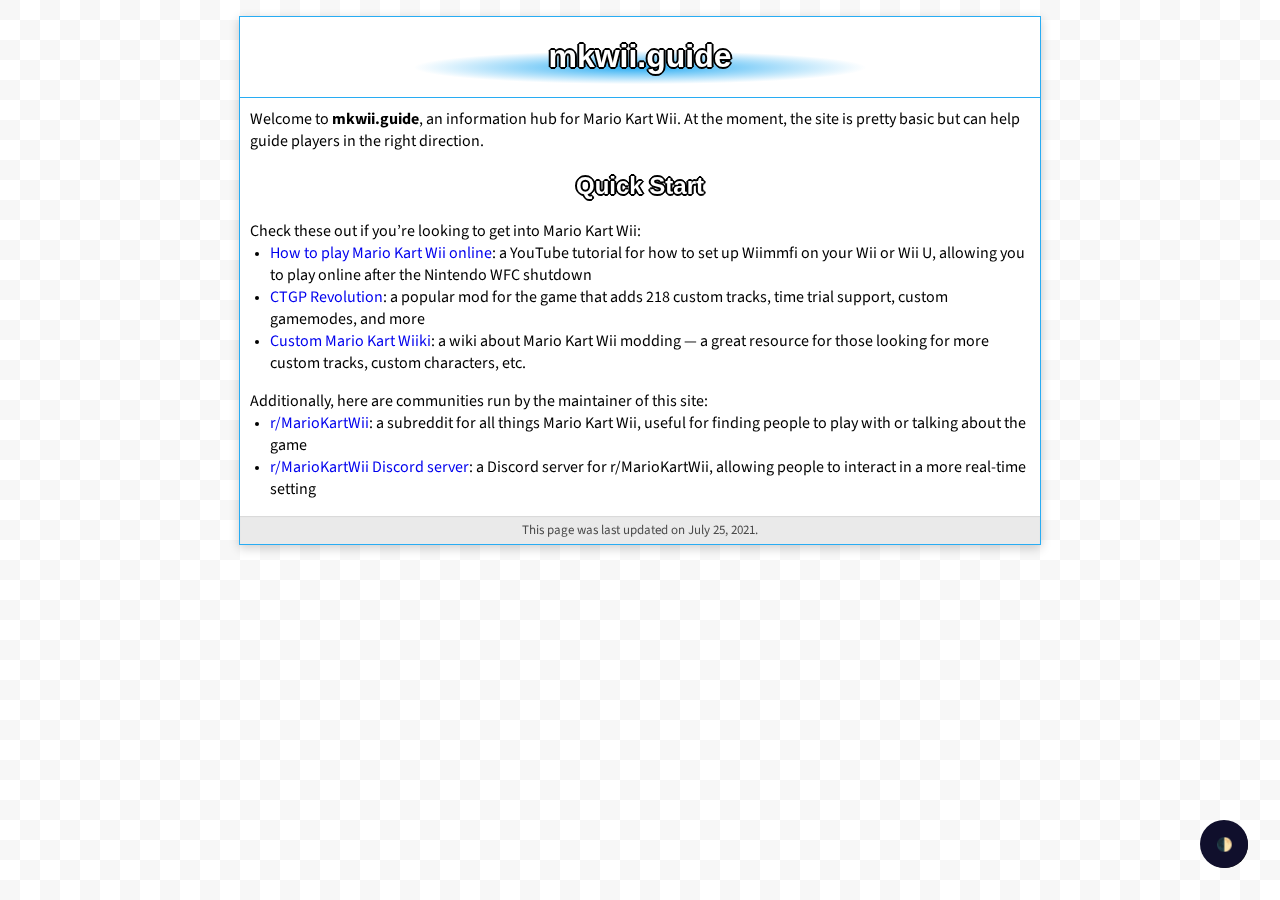
<file: index.html>
<html>
    <head>
        <title>mkwii.guide</title>
        <link rel="stylesheet" href="/css/style.css">
        <link rel="icon" href="/img/favicon.svg">
        <meta property="og:title" content="mkwii.guide">
        <meta name="twitter:title" content="mkwii.guide">
        <meta name="theme-color" content="#28ACF3">
        <meta property="og:description" content="An information hub for Mario Kart Wii">
        <meta name="description" content="An information hub for Mario Kart Wii">
        <meta property="twitter:description" content="An information hub for Mario Kart Wii">
        <meta name="viewport" content="width=device-width, initial-scale=1.0">
    </head>
    <body>
        <div class="container">
            <div id="top">
                <h1>mkwii.guide</h1>
            </div>
            <p>Welcome to <b>mkwii.guide</b>, an information hub for Mario Kart Wii. At the moment, the site is pretty basic but can help guide players in the right direction.</p>
            <h2>Quick Start</h2>
            <p>Check these out if you’re looking to get into Mario Kart Wii:</p>
            <ul>
                <li><a href="https://youtube.com/watch?v=_tmDH7oZzzg" target="_blank">How to play Mario Kart Wii online</a>: a YouTube tutorial for how to set up Wiimmfi on your Wii or Wii U, allowing you to play online after the Nintendo WFC shutdown</li>
                <li><a href="https://chadsoft.co.uk" target="_blank">CTGP Revolution</a>: a popular mod for the game that adds 218 custom tracks, time trial support, custom gamemodes, and more</li>
                <li><a href="http://wiki.tockdom.com" target="_blank">Custom Mario Kart Wiiki</a>: a wiki about Mario Kart Wii modding — a great resource for those looking for more custom tracks, custom characters, etc.</li>
            </ul>
            <p>Additionally, here are communities run by the maintainer of this site:</p>
            <ul>
                <li><a href="https://reddit.com/r/MarioKartWii" target="_blank">r/MarioKartWii</a>: a subreddit for all things Mario Kart Wii, useful for finding people to play with or talking about the game</li>
                <li><a href="https://discord.gg/Rtcapmv" target="_blank">r/MarioKartWii Discord server</a>: a Discord server for r/MarioKartWii, allowing people to interact in a more real-time setting</li>
            </ul>
            <div id="footer">This page was last updated on July 25, 2021.</div>
    </div>
    <link href="https://fonts.googleapis.com/css?family=Noto+Sans|Source+Sans+Pro&amp;display=swap" rel="stylesheet">
    <script src="/js/darkmode-js.js"></script>
    <script>
    function addDarkmodeWidget() {
        new Darkmode({ label: '🌓' }).showWidget();
    }
    window.addEventListener('load', addDarkmodeWidget);
    </script>
    </body>
</html>
</file>
<file: css/style.css>
:root {
    --mkwii: #28acf3
} body {
    background: url(/img/checkerboard-white.png);
    font-family: "Segoe UI", "Source Sans Pro", -apple-system, BlinkMacSystemFont, Roboto, Oxygen, Ubuntu, Cantarell, "Open Sans", "Helvetica Neue", sans-serif, Apple Color Emoji, Segoe UI Emoji;;
    margin-left: auto;
    margin-top: 1em;
    margin-right: auto;
    padding-left: 1em;
    padding-right: 1em;
    transition: all 0.1s
} .container {
	background-color: #fff;
	border: 1px solid var(--mkwii);
    box-shadow: 0px 3px 10px 0px rgba(0,0,0,0.2);
	max-width: 800px;
	margin: 0 auto
} #top {
    background: radial-gradient(var(--mkwii) 0%, #28acf300 40%);
    border-bottom: 1px solid var(--mkwii)
} h1, h2, h3, h4, h5, h6 {
    color: #fff;
    font-family: Verdana, Helvetica, Arial, sans-serif, Apple Color Emoji, Segoe UI Emoji;
    text-align: center;
    text-shadow: 2px 0 0 #000,-2px 0 0 #000,0 2px 0 #000,0 -2px 0 #000,1px 1px #000,-1px -1px 0 #000,1px -1px 0 #000,-1px 1px 0 #000
} #footer {
    background: #eaeaea;
    box-shadow: inset 0px 1px 1px 0px rgba(73,73,73,0.1);
    color: #4a4a4a;
    padding: 5px;
    text-align: center;
    font-size: small
} p {
    margin: 10px
} a {
    text-decoration: none
} a:hover {
    text-decoration: underline
} ol, ul {
    margin-top: -10px
} li {
    margin-left: -10px;
    padding-right: 5px
} ::marker {
    font-size: 12px
} @media only screen and (max-width: 800px) {
    body {
        margin-top: 0;
        padding: 0;
        transition: all 0.1s
    }
}
</file>
